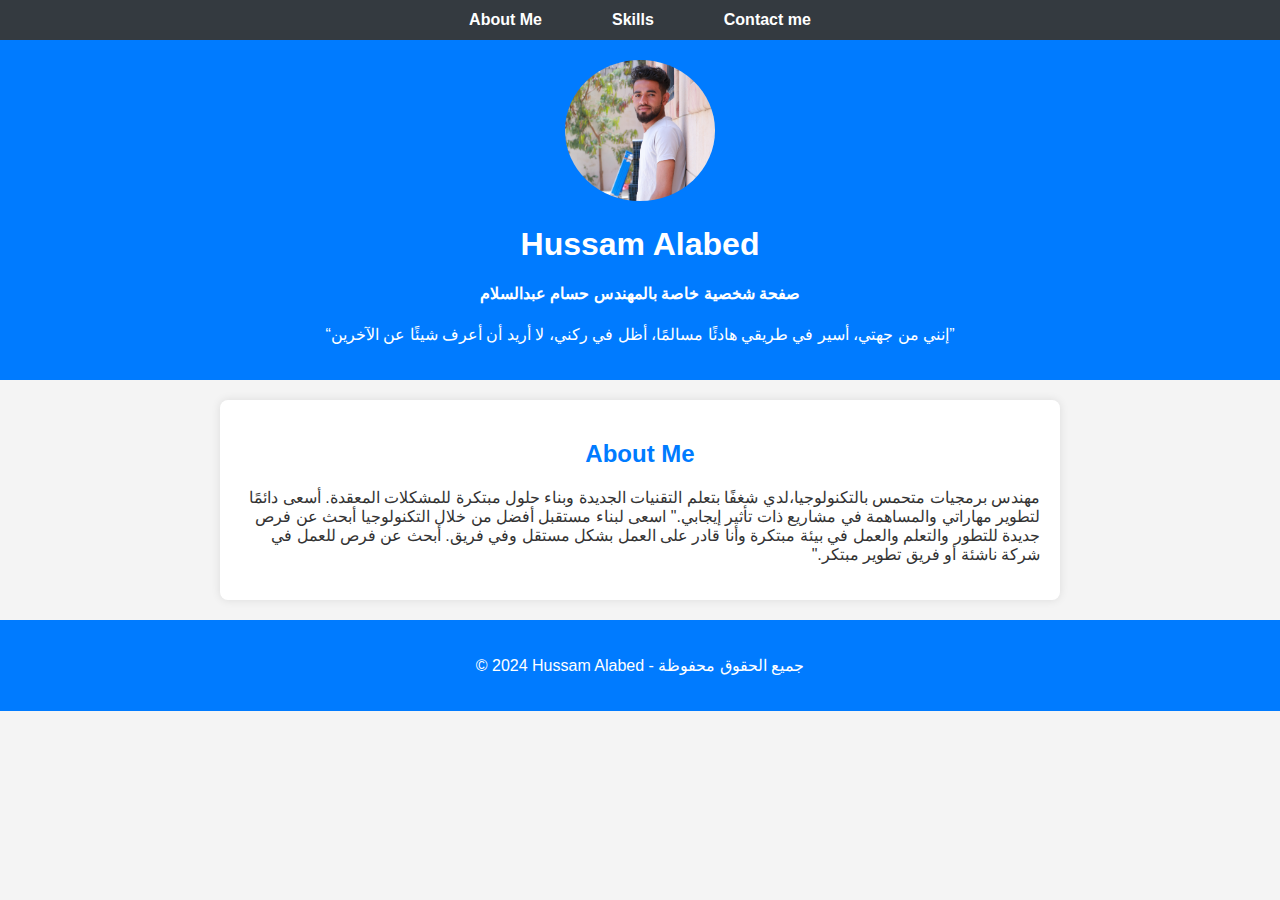
<file: index.html>
<!DOCTYPE html>
<html lang="ar">
<head>
    <meta charset="UTF-8">
    <meta name="viewport" content="width=device-width, initial-scale=1.0">
    <title>صفحة شخصية - Hussam Alabed</title>
    <link rel="stylesheet" href="https://cdnjs.cloudflare.com/ajax/libs/font-awesome/6.0.0-beta3/css/all.min.css">
    <style>
        body {
            font-family: Arial, sans-serif;
            margin: 0;
            padding: 0;
            background-color: #f4f4f4;
            color: #333;
        }
        nav {
    background-color: #343a40;
    padding: 0; /* إزالة أي padding إضافي */
    margin: 0; /* إزالة أي margin إضافي */
    display: flex;
    justify-content: center; /* لتوسيط الروابط داخل شريط التنقل */
    align-items: center; /* لمحاذاة الروابط عمودياً */
    height: 40px; /* تحديد ارتفاع مناسب لشريط التنقل */
    
}

nav a {
    color: white;
    text-decoration: none;
    margin: 0 15px; /* إضافة مسافة جانبية بين الروابط */
    font-weight: bold;
    padding: 15px 20px; /* إضافة حواف داخلية حول الروابط */
    transition: background-color 0.3s ease; /* لإضافة تأثير hover لطيف */
    
}

nav a:hover {
    background-color: #007BFF; /* تغيير لون الخلفية عند التحويم */
    border-radius: 5px; /* إضافة زوايا مستديرة عند التحويم */
}
        header {
            background-color: #007BFF;
            color: white;
            padding: 20px;
            text-align: center;
            position: relative;
        }
        header h1 {
            background-color: #007BFF;
            color: rgb(255, 255, 255);
            
        }
        header h4 {
            background-color: #007BFF;
            color: rgb(255, 255, 255);
            
        }
        header p {
            background-color: #007BFF;
            color: rgb(255, 255, 255);
            
        }
        header img {
            width: 150px;
            border-radius: 50%;
            margin-bottom: 0px;
        }
        .container {
            max-width: 800px;
            margin: 20px auto;
            padding: 20px;
            background-color: white;
            border-radius: 8px;
            box-shadow: 0 0 10px rgba(0, 0, 0, 0.1);
            direction: rtl; /* تغيير اتجاه النص إلى اليمين */
            text-align: right; /* محاذاة النص إلى اليمين */
        }
        h1, h2 {
            color: #007BFF;
            text-align: center;
        }
        footer {
            text-align: center;
            padding: 20px;
            background-color: #007BFF;
            color: white;
            position: relative;
        }
    </style>
</head>
<body>
    <!-- شريط التنقل -->
    <nav>
        <a href="index.html">About Me</a>
        <a href="project/Skills.html">Skills</a>
        <a href="project/contact.html">Contact me</a>
    </nav>
        <header>

         <img src="project/IMG_7900.JPG" alt="Hussam Alabed">
         <h1>Hussam Alabed</h1>
        <h4> صفحة شخصية خاصة بالمهندس حسام عبدالسلام</h4>
        <p>“إنني من جهتي، أسير في طريقي هادئًا مسالمًا، أظل في ركني، لا أريد أن أعرف شيئًا عن الآخرين”</p>
    </header>
    <div class="container">
        <section id="about" class="bio">
            <h2>About Me</h2>
            <p>مهندس برمجيات متحمس بالتكنولوجيا،لدي شغفًا بتعلم التقنيات الجديدة وبناء حلول مبتكرة للمشكلات المعقدة. أسعى دائمًا لتطوير مهاراتي والمساهمة في مشاريع ذات تأثير إيجابي."

اسعى لبناء مستقبل أفضل من خلال التكنولوجيا أبحث عن فرص جديدة للتطور والتعلم والعمل في بيئة مبتكرة وأنا قادر على العمل بشكل مستقل وفي فريق. أبحث عن فرص للعمل في شركة ناشئة أو فريق تطوير مبتكر."            </p>
        </section>
    </div>

    <footer>
        <p>&copy; 2024 Hussam Alabed - جميع الحقوق محفوظة</p>
    </footer>
</body>
</html>
</file>
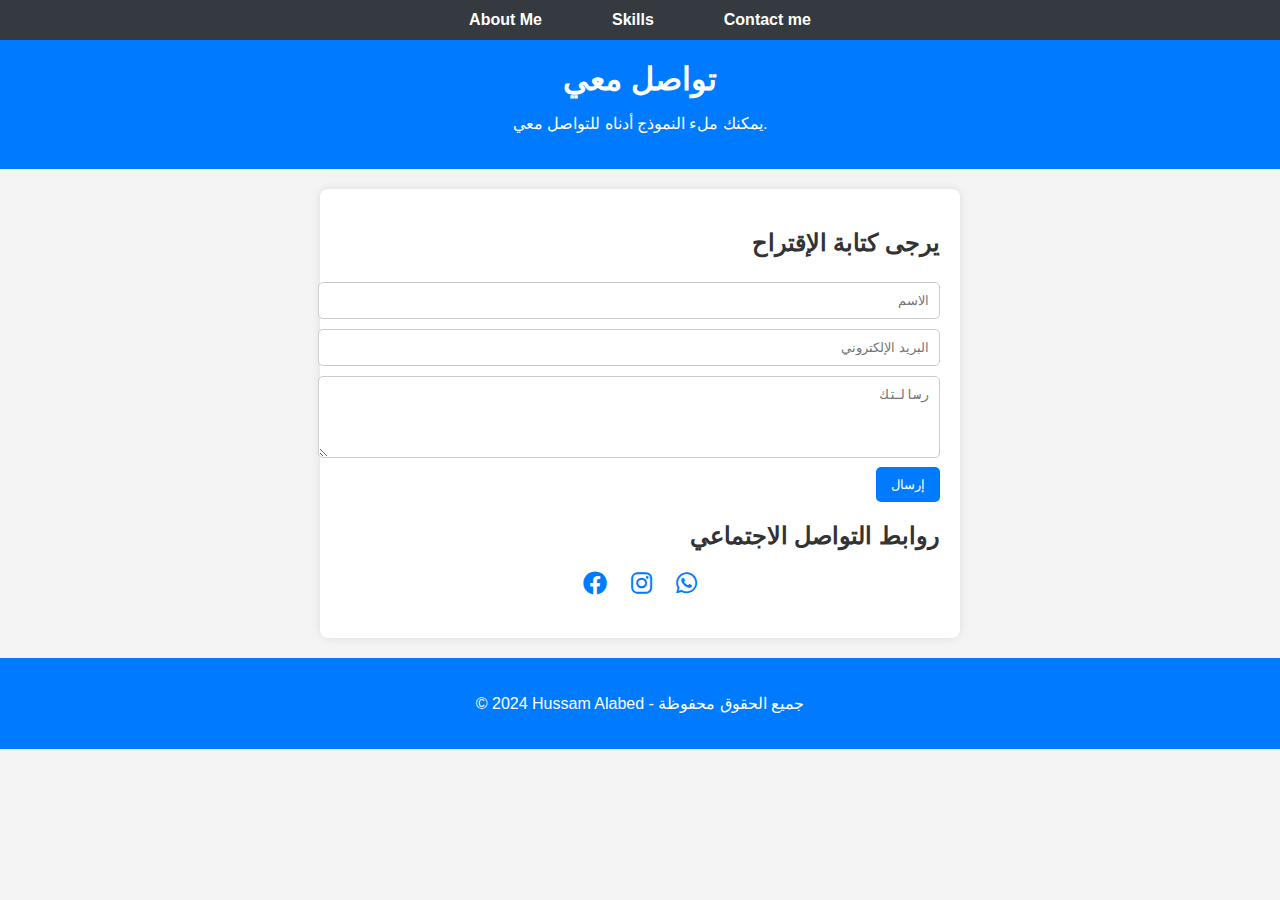
<file: project/contact.html>
<!DOCTYPE html>
<html lang="ar">
<head>
    <meta charset="UTF-8">
    <meta name="viewport" content="width=device-width, initial-scale=1.0">
    <title>صفحة التواصل - Hussam Alabed</title>
    <link rel="stylesheet" href="https://cdnjs.cloudflare.com/ajax/libs/font-awesome/6.0.0-beta3/css/all.min.css">
    <style>
        body {
            font-family: Arial, sans-serif;
            background-color: #f4f4f4;
            color: #333;
            margin: 0;
            padding: 0;
        }
        nav {
    background-color: #343a40;
    padding: 0; /* إزالة أي padding إضافي */
    margin: 0; /* إزالة أي margin إضافي */
    display: flex;
    justify-content: center; /* لتوسيط الروابط داخل شريط التنقل */
    align-items: center; /* لمحاذاة الروابط عمودياً */
    height: 40px; /* تحديد ارتفاع مناسب لشريط التنقل */
}

nav a {
    color: white;
    text-decoration: none;
    margin: 0 15px; /* إضافة مسافة جانبية بين الروابط */
    font-weight: bold;
    padding: 15px 20px; /* إضافة حواف داخلية حول الروابط */
    transition: background-color 0.3s ease; /* لإضافة تأثير hover لطيف */
    
}

nav a:hover {
    background-color: #007BFF; /* تغيير لون الخلفية عند التحويم */
    border-radius: 5px; /* إضافة زوايا مستديرة عند التحويم */
}
        header {
            background-color: #007BFF;
            color: white;
            padding: 20px;
            text-align: center;
        }
        h1 {
            margin: 0;
        }
        .container {
            max-width: 600px;
            margin: 20px auto;
            padding: 20px;
            background-color: white;
            border-radius: 8px;
            box-shadow: 0 0 10px rgba(0, 0, 0, 0.1);
            direction: rtl; /* تغيير اتجاه النص إلى اليمين */
            text-align: right; /* محاذاة النص إلى اليمين */
        }
        .contact-links {
            text-align: center;
            margin: 20px 0;
        }
        .contact-links a {
            margin: 0 10px;
            color: #007BFF;
            font-size: 24px;
        }
        .contact-links a:hover {
            color: #0056b3;
        }
        .contact-form {
            margin-top: 20px;
        }
        .contact-form input, .contact-form textarea {
            width: 100%;
            padding: 10px;
            margin: 5px 0;
            border: 1px solid #ccc;
            border-radius: 5px;
        }
        .contact-form button {
            padding: 10px 15px;
            background-color: #007BFF;
            color: white;
            border: none;
            border-radius: 5px;
            cursor: pointer;
        }
        footer {
            text-align: center;
            padding: 20px;
            background-color: #007BFF;
            color: white;
            position: relative;
        }
    </style>
</head>
<body>
    <!-- شريط التنقل -->
    <nav>
        <a href="https://hussamjoke.github.io/personal/index.html">About Me</a>
        <a href="Skills.html">Skills</a>
        <a href="contact.html">Contact me</a>
    </nav>
    
    <header>
        <h1>تواصل معي</h1>
        <p>يمكنك ملء النموذج أدناه للتواصل معي.</p>
    </header>

    <div class="container">
        <section>
            <h2>يرجى كتابة الإقتراح </h2>
            <form class="contact-form">
                <input type="text" name="name" placeholder="الاسم" required>
                <input type="email" name="email" placeholder="البريد الإلكتروني" required>
                <textarea name="message" rows="4" placeholder="رسالتك" required></textarea>
                <button type="submit">إرسال</button>
            </form>
        </section>

        <section>
            <h2>روابط التواصل الاجتماعي</h2>
            <div class="contact-links">
                <a href="https://wa.me/message/DT5QB44FFYL4H1" target="_blank"><i class="fab fa-whatsapp"></i></a>
                <a href="https://www.instagram.com/hussam__alabed?igsh=OTN2M2gwaXF6a2M4" target="_blank"><i class="fab fa-instagram"></i></a>
                <a href="https://www.facebook.com/profile.php?id=100027776971522&mibextid=ZbWKwL" target="_blank"><i class="fab fa-facebook"></i></a>
            </div>
        </section>
    </div>

    <footer>
        <p>&copy; 2024 Hussam Alabed - جميع الحقوق محفوظة</p>
    </footer>
</body>
</html>
</file>
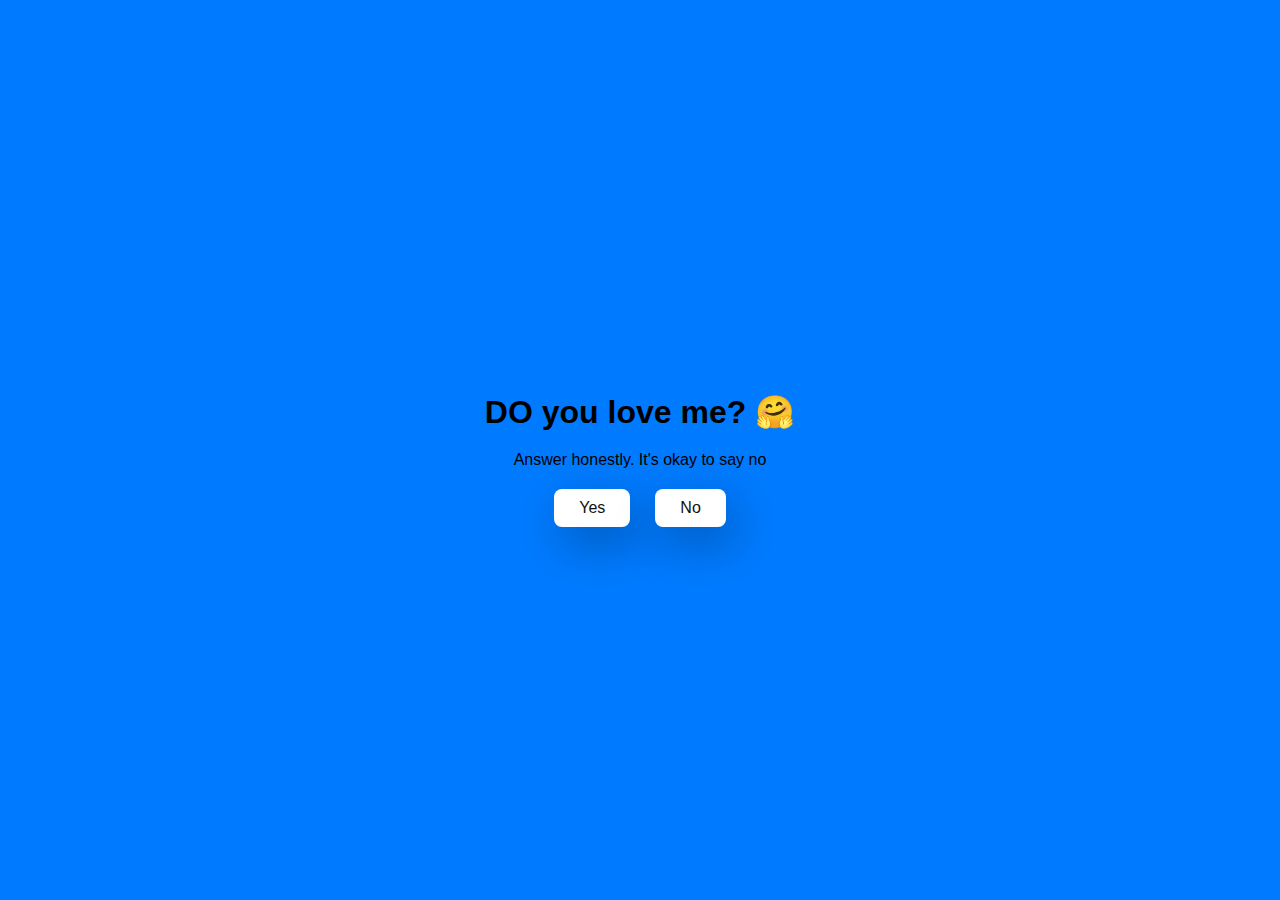
<file: project/inndex.html>
<!DOCTYPE html>
<html lang="en">
  <head>
    <meta charset="UTF-8" />
    <meta name="viewport" content="width=device-width, initial-scale=1.0" />
    <title>Answer Hussam's question</title>

    <link rel="stylesheet" href="./style.css" />
  </head>
  <body>
    <div class="container">
      <div
        class="tenor-gif-embed"
        data-postid="22885016"
        data-share-method="host"
        data-aspect-ratio="1.04918"
        data-width="100%"
      >
       
      
      </div>
      <script
        type="text/javascript"
        async
        src="https://tenor.com/embed.js"
      ></script>
      <h1>DO you love me? 🤗</h1>
      <p>Answer honestly. It's okay to say no</p>

      <div class="btn">
        <a href="yes.html">Yes</a>
        <a href="no1.html">No</a>
      </div>
    </div>
  </body>
</html>
</file>
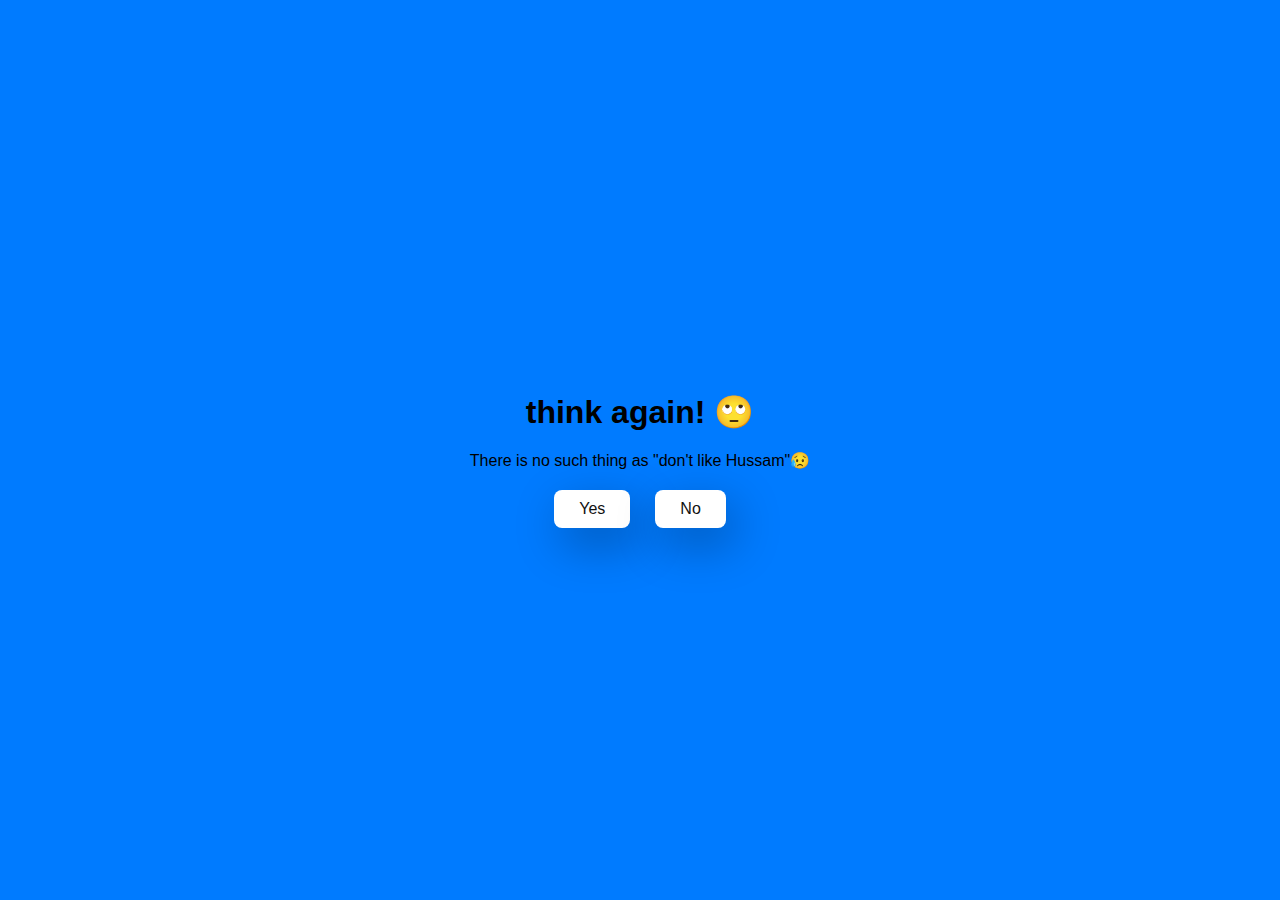
<file: project/no1.html>
<!DOCTYPE html>
<html lang="en">
  <head>
    <meta charset="UTF-8" />
    <meta name="viewport" content="width=device-width, initial-scale=1.0" />
    <title>Are You Sure</title>

    <link rel="stylesheet" href="./style.css" />
  </head>
  <body>
    <div class="container">
      <div
        class="tenor-gif-embed"
        data-postid="22050818"
        data-share-method="host"
        data-aspect-ratio="1"
        data-width="100%"
      >
        <a href="https://tenor.com/view/mochi-gif-22050818"></a
        >
        <a href="https://tenor.com/search/mochi-stickers"> </a>
      </div>
      <script
        type="text/javascript"
        async
        src="https://tenor.com/embed.js"
      ></script>
      <h1> think again! 🙄</h1>
      <p>There is no such thing as "don't like Hussam"😥</p>

      <div class="btn">
        <a href="yes.html">Yes</a>
        <a href="no2.html">No</a>
      </div>
    </div>
  </body>
</html>
</file>
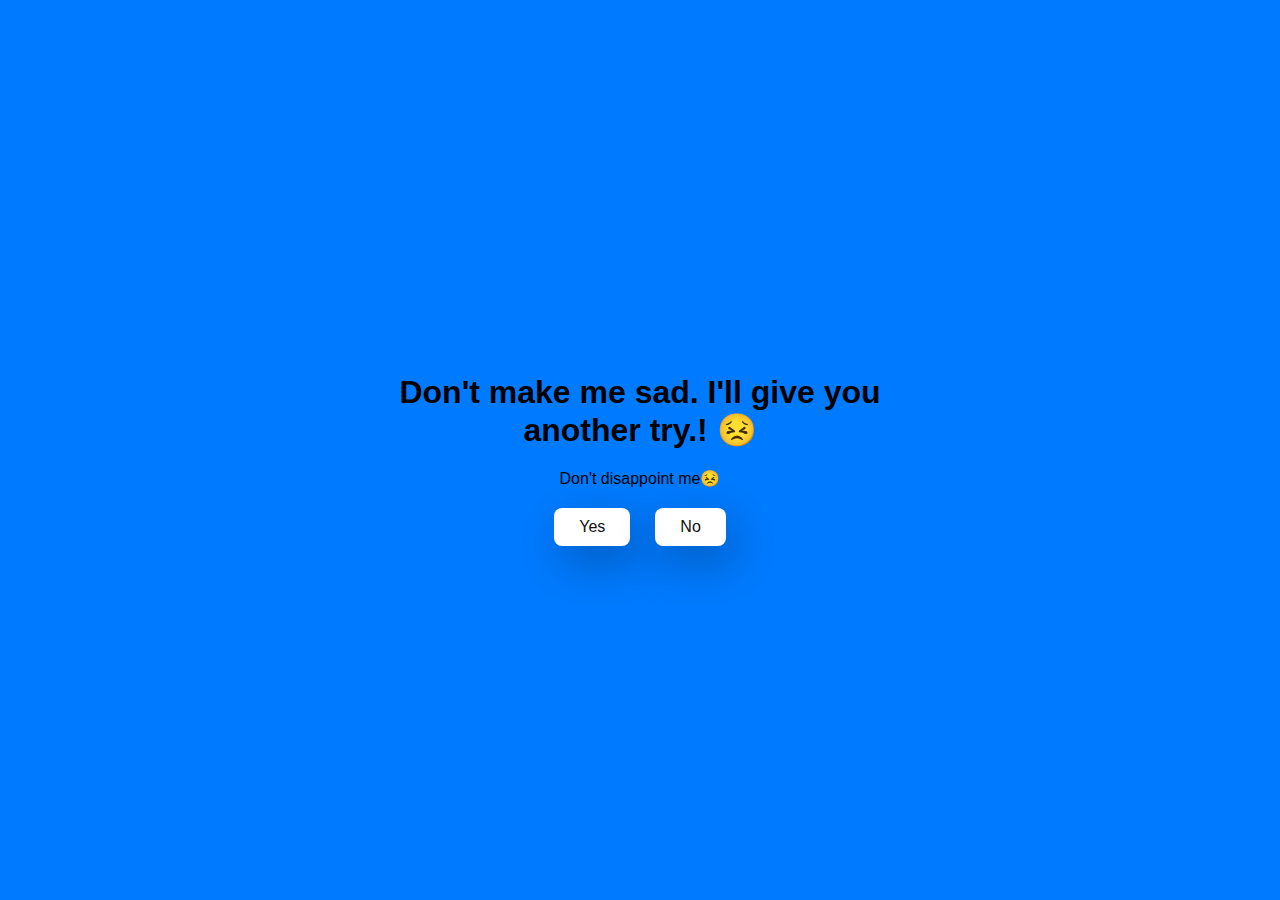
<file: project/no2.html>
<!DOCTYPE html>
<html lang="en">
  <head>
    <meta charset="UTF-8" />
    <meta name="viewport" content="width=device-width, initial-scale=1.0" />
    <title>New opportunity</title>

    <link rel="stylesheet" href="./style.css" />
  </head>
  <body>
    <div class="container">
      <div
        class="tenor-gif-embed"
        data-postid="15195810"
        data-share-method="host"
        data-aspect-ratio="1"
        data-width="100%"
      >
        <a
          href="https://tenor.com/view/couple-forgive-me-asking-for-forgiveness-begging-crying-gif-15195810"
          ></a>
        <a href="https://tenor.com/search/couple-stickers"></a>
      </div>
      <script
        type="text/javascript"
        async
        src="https://tenor.com/embed.js"
      ></script>

      <h1>Don't make me sad. I'll give you another try.! 😣</h1>
      <p>Don't disappoint me😣</p>

      <div class="btn">
        <a href="yes.html">Yes</a>
        <a href="no3.html">No</a>
      </div>
    </div>
  </body>
</html>
</file>
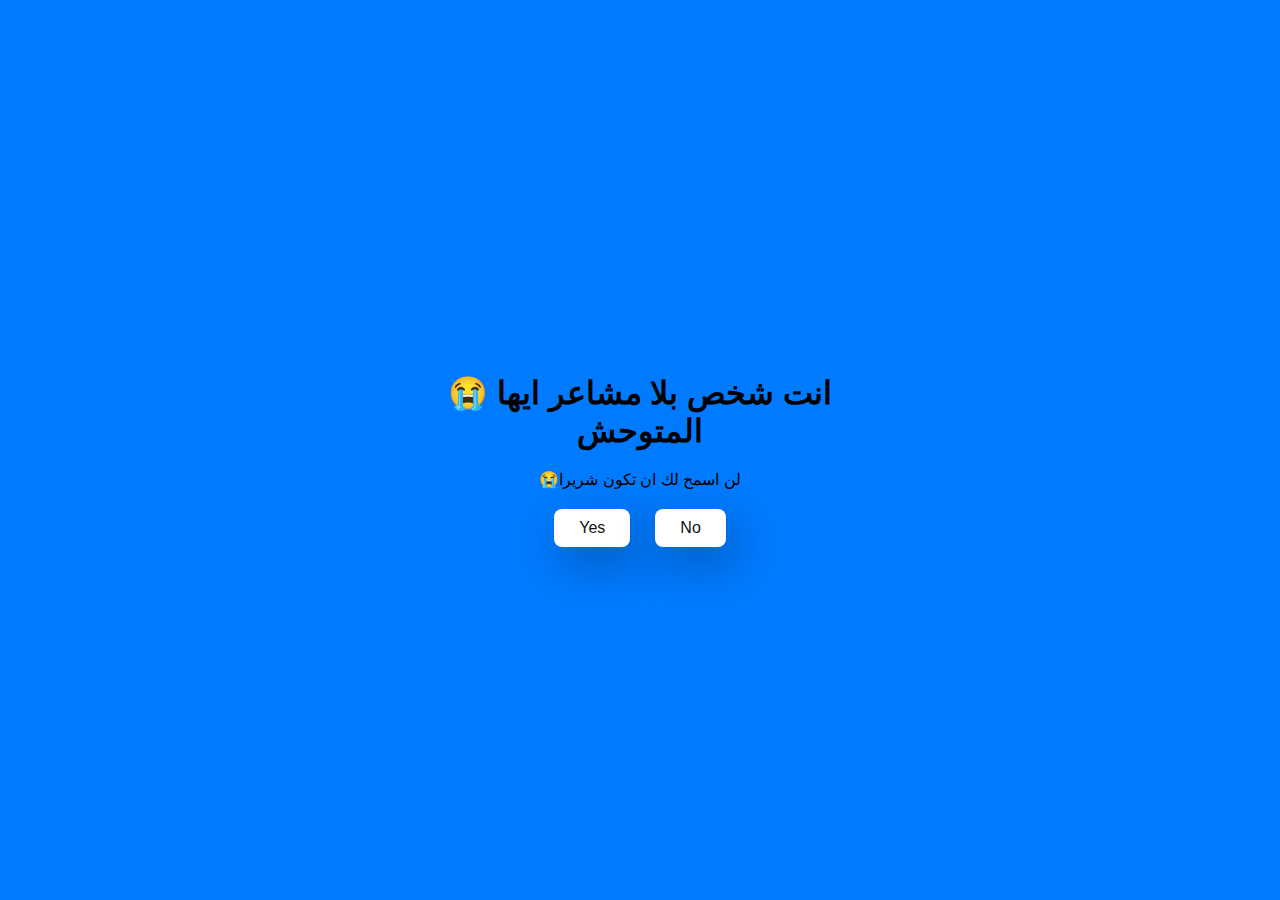
<file: project/no3.html>
<!DOCTYPE html>
<html lang="en">
  <head>
    <meta charset="UTF-8" />
    <meta name="viewport" content="width=device-width, initial-scale=1.0" />
    <title>You must change</title>

    <link rel="stylesheet" href="./style.css" />
  </head>
  <body>
    <div class="container">
      <div
        class="tenor-gif-embed"
        data-postid="15974530976611222074"
        data-share-method="host"
        data-aspect-ratio="1.26923"
        data-width="100%"
      >
        <a href="https://tenor.com/view/peach-goma-phone-gif-15974530976611222074"></a>
        <a href="https://tenor.com/search/peach+goma-stickers"> </a>
      </div>
      <script
        type="text/javascript"
        async
        src="https://tenor.com/embed.js"
      ></script>

      <h1>😭 انت شخص بلا مشاعر ايها المتوحش  </h1>
      <p>  😭لن اسمح لك ان تكون شريرا</p>

      <div class="btn">
        <a href="yes.html">Yes</a>
        <a href="#" id="move-random">No</a>
      </div>
    </div>

    <script src="./script.js"></script>
  </body>
</html>
</file>
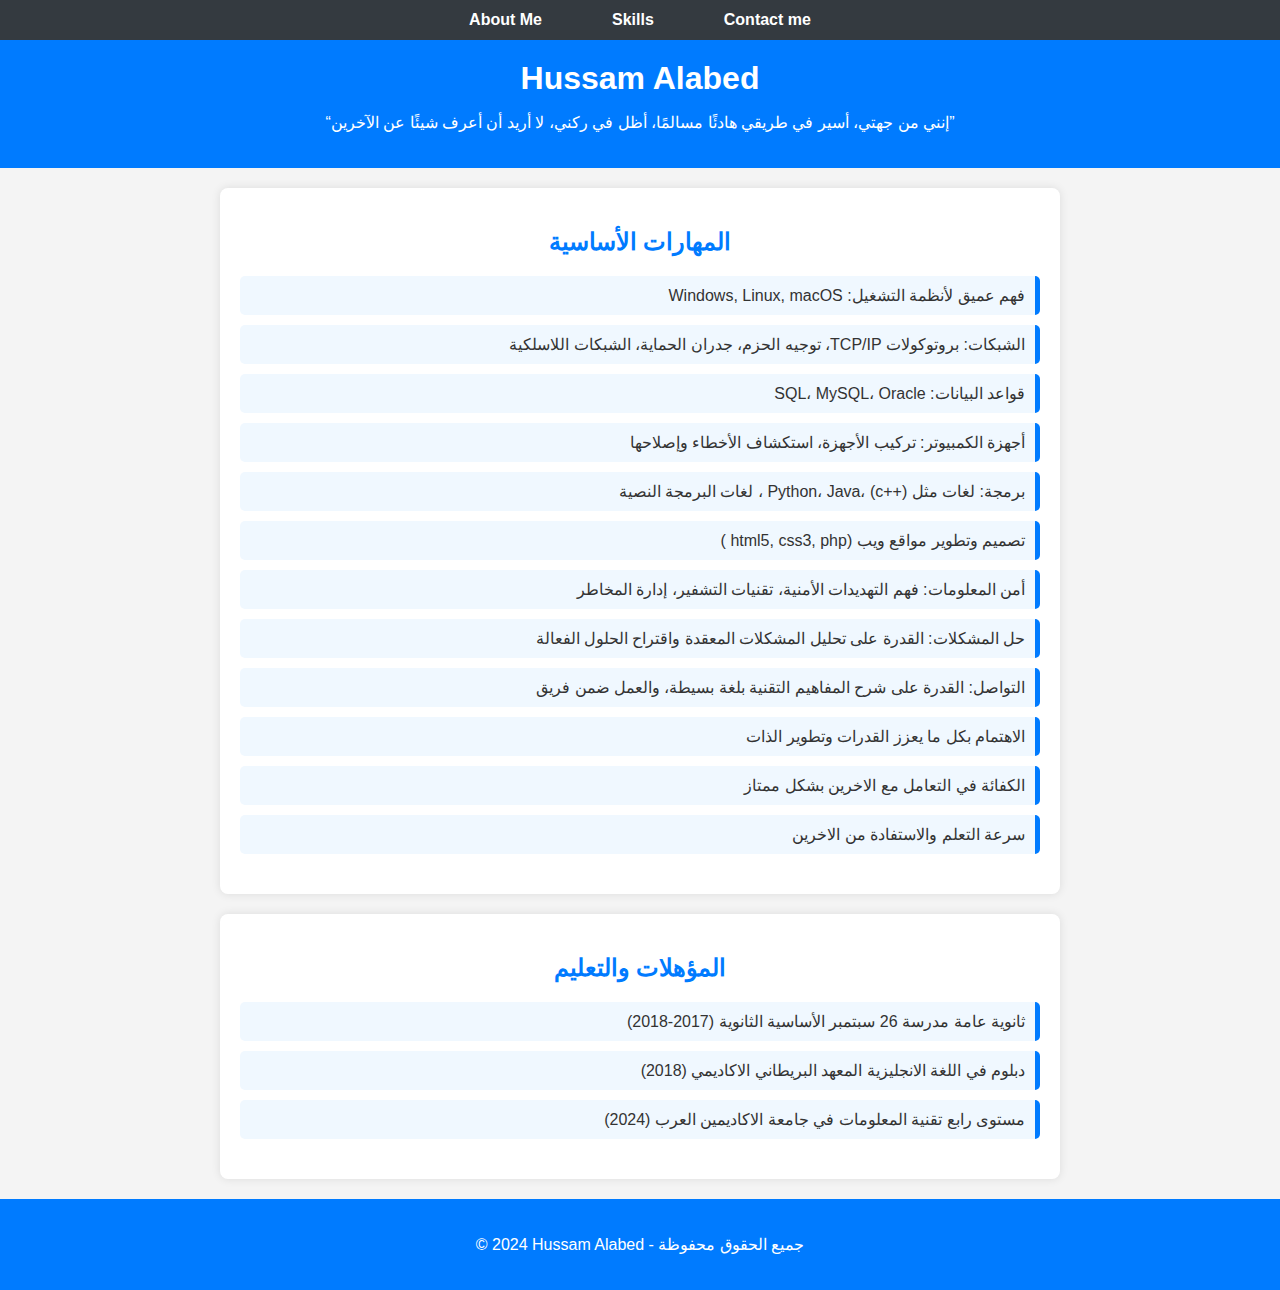
<file: project/Skills.html>
<!DOCTYPE html>
<html lang="ar">
<head>
    <meta charset="UTF-8">
    <meta name="viewport" content="width=device-width, initial-scale=1.0">
    <title>المهارات - Hussam Alabed</title>
    <link rel="stylesheet" href="https://cdnjs.cloudflare.com/ajax/libs/font-awesome/6.0.0-beta3/css/all.min.css">
    <style>
        body {
            font-family: Arial, sans-serif;
            margin: 0;
            padding: 0;
            background-color: #f4f4f4;
            color: #333;
        }
        nav {
    background-color: #343a40;
    padding: 0; /* إزالة أي padding إضافي */
    margin: 0; /* إزالة أي margin إضافي */
    display: flex;
    justify-content: center; /* لتوسيط الروابط داخل شريط التنقل */
    align-items: center; /* لمحاذاة الروابط عمودياً */
    height: 40px; /* تحديد ارتفاع مناسب لشريط التنقل */
}

nav a {
    color: white;
    text-decoration: none;
    margin: 0 15px; /* إضافة مسافة جانبية بين الروابط */
    font-weight: bold;
    padding: 15px 20px; /* إضافة حواف داخلية حول الروابط */
    transition: background-color 0.3s ease; /* لإضافة تأثير hover لطيف */
    
}

nav a:hover {
    background-color: #007BFF; /* تغيير لون الخلفية عند التحويم */
    border-radius: 5px; /* إضافة زوايا مستديرة عند التحويم */
}

        header {
            background-color: #007BFF;
            color: white;
            padding: 20px;
            text-align: center;
        }
        header h1 {
            margin: 0;
        }
        .container {
            max-width: 800px;
            margin: 20px auto;
            padding: 20px;
            background-color: white;
            border-radius: 8px;
            box-shadow: 0 0 10px rgba(0, 0, 0, 0.1);
            direction: rtl; /* تغيير اتجاه النص إلى اليمين */
            text-align: right; /* محاذاة النص إلى اليمين */
        }
        h2 {
            color: #007BFF;
            text-align: center;
        }
        ul {
            list-style-type: none;
            padding: 0;
            margin: 20px 0;
        }
        ul li {
            margin: 10px 0;
            padding: 10px;
            background-color: #f0f8ff;
            border-radius: 5px;
            border-right: 5px solid #007BFF;
            
        }
        footer {
            text-align: center;
            padding: 20px;
            background-color: #007BFF;
            color: white;
            position: relative;
        }
    </style>
</head>
<body>
    <!-- شريط التنقل -->
    <nav>
        <a href="https://hussamjoke.github.io/personal/index.html">About Me</a>
        <a href="Skills.html">Skills</a>
        <a href="contact.html">Contact me</a>
    </nav>
    

    <header>
        <h1>Hussam Alabed</h1>
        <p>“إنني من جهتي، أسير في طريقي هادئًا مسالمًا، أظل في ركني، لا أريد أن أعرف شيئًا عن الآخرين”</p>
    </header>

    <div class="container">
        <section id="skills" class="skills">
            <h2>المهارات الأساسية</h2>
            <ul>
                <li>فهم عميق لأنظمة التشغيل: Windows, Linux, macOS</li>
                <li>الشبكات: بروتوكولات TCP/IP، توجيه الحزم، جدران الحماية، الشبكات اللاسلكية</li>
                <li>قواعد البيانات: SQL، MySQL، Oracle</li>
                <li>أجهزة الكمبيوتر: تركيب الأجهزة، استكشاف الأخطاء وإصلاحها</li>
                <li>برمجة: لغات مثل Python، Java، (c++) ، لغات البرمجة النصية</li>
                <li>تصميم وتطوير مواقع ويب (html5, css3, php )</li>
                <li>أمن المعلومات: فهم التهديدات الأمنية، تقنيات التشفير، إدارة المخاطر</li>
                <li>حل المشكلات: القدرة على تحليل المشكلات المعقدة واقتراح الحلول الفعالة</li>
                <li>التواصل: القدرة على شرح المفاهيم التقنية بلغة بسيطة، والعمل ضمن فريق</li>
                <li>الاهتمام بكل ما يعزز القدرات وتطوير الذات</li>
                <li>الكفائة في التعامل مع الاخرين بشكل ممتاز</li>
                <li>سرعة التعلم والاستفادة من الاخرين </li>
            </ul>
        </section>
    </div>
            <div class="container">
                <section id="skills" class="skills">
            <h2> المؤهلات والتعليم</h2>
            <ul>
                <li>ثانوية عامة مدرسة 26 سبتمبر الأساسية الثانوية (2017-2018)</li>
                <li>دبلوم في اللغة الانجليزية المعهد البريطاني الاكاديمي (2018)</li>
                <li>مستوى رابع تقنية المعلومات في جامعة الاكاديمين العرب (2024)</li>
            </ul>
        </section>
    </div>

    <footer>
        <p>&copy; 2024 Hussam Alabed - جميع الحقوق محفوظة</p>
    </footer>

</body>
</html>
</file>
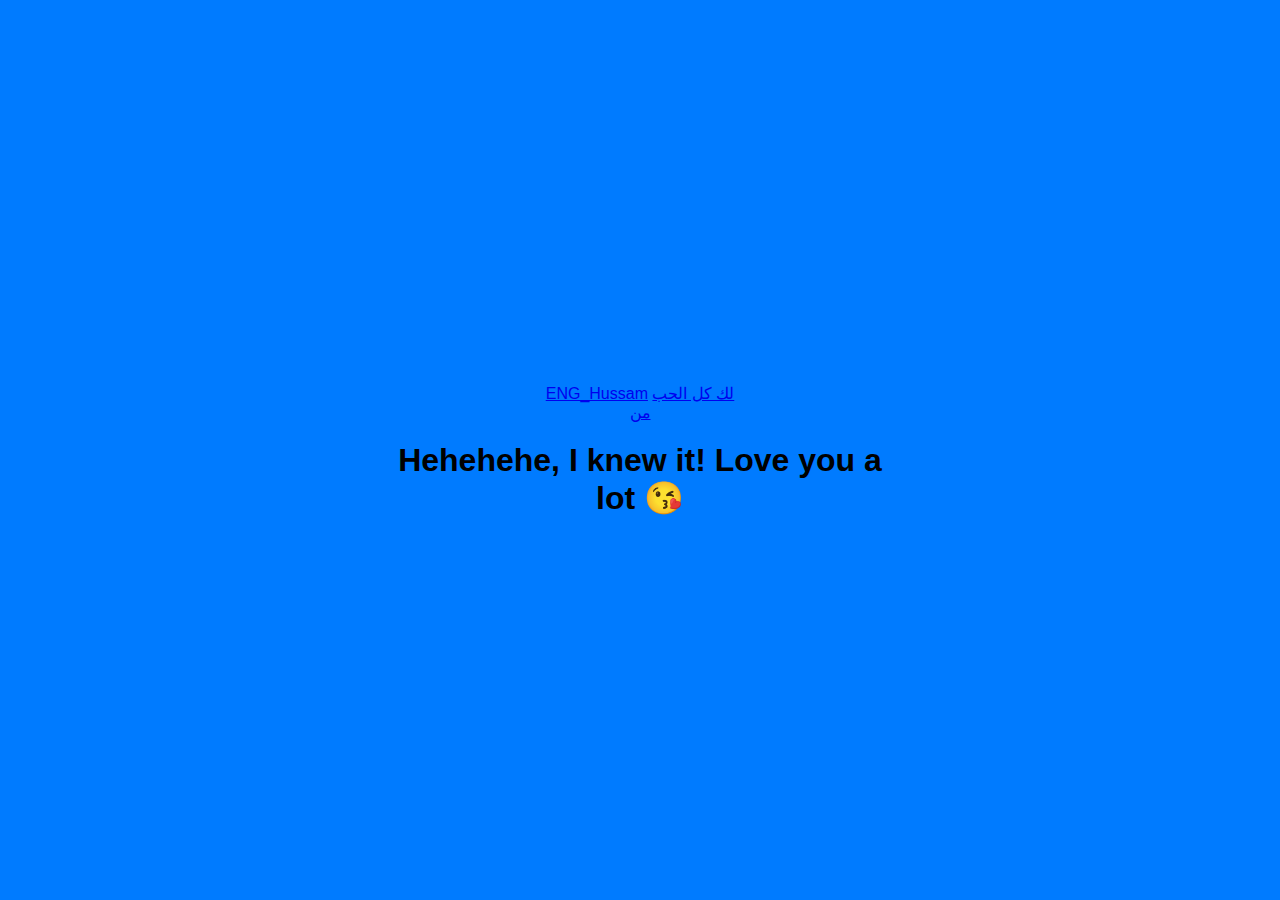
<file: project/yes.html>
<!DOCTYPE html>
<html lang="en">
  <head>
    <meta charset="UTF-8" />
    <meta name="viewport" content="width=device-width, initial-scale=1.0" />
    <title>Thank You</title>

    <link rel="stylesheet" href="./style.css" />
  </head>
  <body>
    <div class="container">
      <div
        class="tenor-gif-embed"
        data-postid="253027946666209433"
        data-share-method="host"
        data-aspect-ratio="1.37853"
        data-width="100%"
      >
        <a href="https://tenor.com/view/peach-goma-gif-9755491408453023081"
          > ENG_Hussam</a>
           <a href="https://tenor.com/view/peach-goma-gif-9755491408453023081">لك كل الحب من</a>
      </div>
      <script
        type="text/javascript"
        async
        src="https://tenor.com/embed.js"
      ></script>
      <h1>Hehehehe, I knew it! Love you a lot 😘</h1>
    </div>
  </body>
</html>
</file>
<file: project/style.css>
/* author - deepak tiwari */
* {
    margin: 0;
    padding: 0;
    box-sizing: border-box;
    font-family: sans-serif;
  }
  
  body {
    width: 100%;
    min-height: 100vh;
    display: flex;
    justify-content: center;
    align-items: center;
    background-color: #007BFF;
  }
  
  .container {
    display: flex;
    flex-direction: column;
    text-align: center;
    align-items: center;
    gap: 20px;
    max-width: 500px;
    margin: 20px;
  }
  
  .container .tenor-gif-embed {
    max-width: 200px;
  }
  
  .container .btn {
    display: flex;
    gap: 25px;
  }
  
  .btn a {
    text-decoration: none;
    color: #111;
    background: #fff;
    padding: 10px 25px;
    border-radius: 8px;
    box-shadow: 0.5rem 1rem 3rem hsl(0, 0%, 0%, 0.3);
  }
</file>
